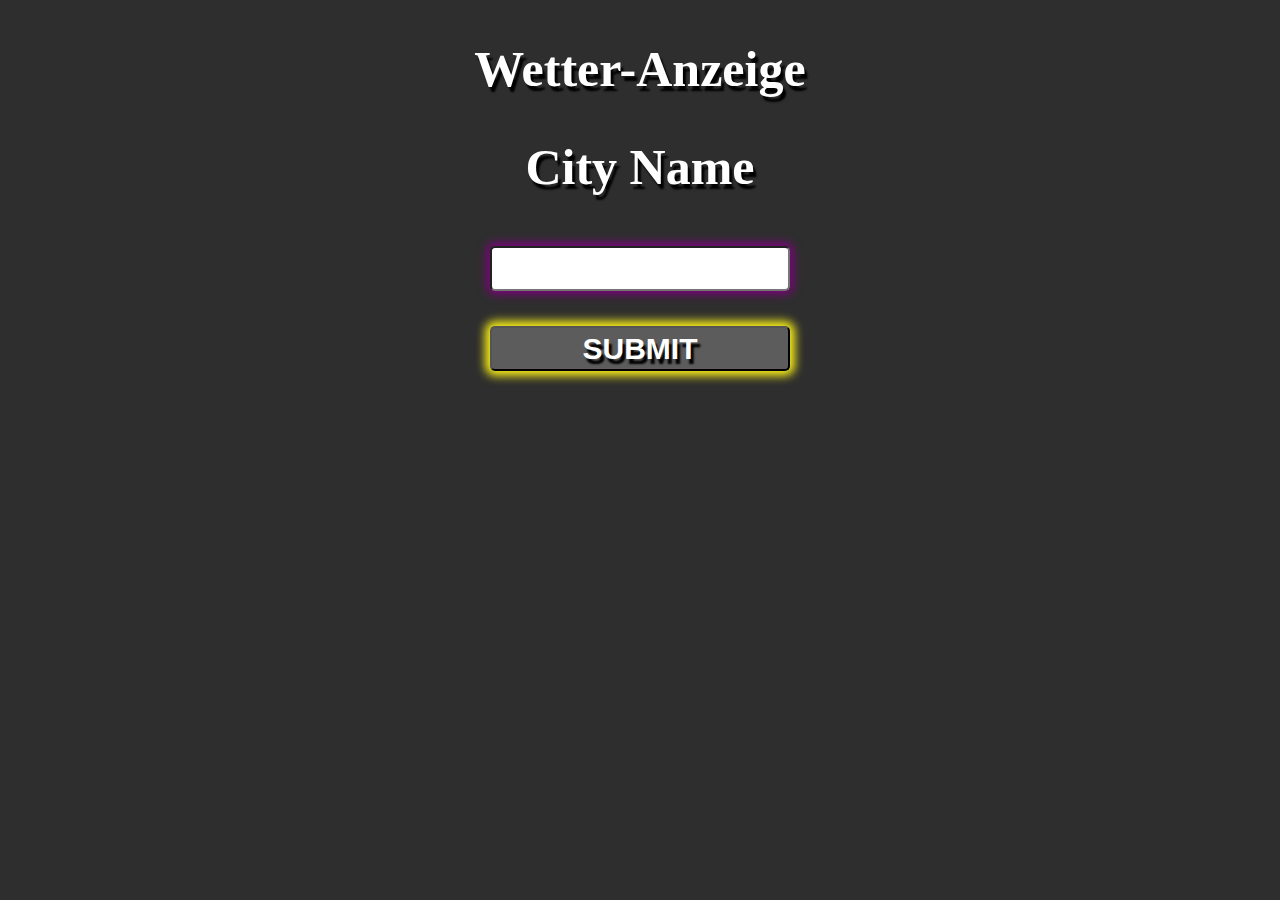
<file: weather_form_1/templates/index.html>
<!DOCTYPE html>
<html lang="de">
    <head>
        <meta charset="UTF-8">
        <meta name="viewport" content="width=device-width, initial-scale=1.0">
        <link rel="stylesheet" href="../static/css/styles.css">
        <title>weather_1_form</title>
    </head>
    <body>
        <section class="home">
            <h2>Wetter-Anzeige</h2>
            <form action="{{ url_for("result") }}" method="post">
                <h2>City Name</h2>
                <input class="city-name-input" type="text" name="city_name">
                <div class="button">
                    <input class="submit" type="submit" value="SUBMIT">
                </div>
            </form>
        </section>
    </body>
</html>
</file>
<file: weather_form_1/static/css/styles.css>
@import url('https://fonts.googleapis.com/css2?family=Poppins&display=swap');
* {
    margin: 0;
    padding: 0;
    box-sizing: border-box;
}
body {
    background: #2e2e2e;
}
.home {
    width: 100%;
    height: 100vh;
    color: #FFFFFF;
    text-shadow: #474747 3px 5px 2px;
    text-shadow: #000 3px 5px 2px;
    display: flex;
    align-items: center;
    flex-direction: column;
}
.home h2 {
    margin-top: 40px;
    font-size: 50px;
    text-align: center;
}
.city-name-input {
    margin-top: 50px;
    text-align: center;
    width: 300px;
    height: 45px;
    font-size: 35px;
    border-radius: 5px;
    box-shadow: 0 0 10px 3px purple;
    background-color: #FFFFFF;
    outline: none;
}
.submit {
    width: 300px;
    height: 45px;
    font-size: 30px;
    font-weight: 800;
    margin-top: 35px;
    text-align: center;
    background-color: #5c5c5c;
    color: #fff;
    border-radius: 5px;
    box-shadow: 0 0 10px 5px #F9F018;
    cursor: pointer;
    text-shadow: #474747 3px 5px 2px;
    text-shadow: #000 3px 5px 2px;
    outline: none;
}
/*----error seite ----*/
.error {
    width: 100%;
    height: 100vh;
    text-align: center;
    background-color: crimson;
    display: flex;
    align-items: center;
    flex-direction: column;
}
.error-message {
    text-align: center;
    margin-top: 30px;
    font-size: 40px;
    color: #FFFFFF;
}
.error-button {
    width: 100px;
    height: 35px;
    padding: 6px;
    font-size: 20px;
    font-weight: 700;
    text-align: center;
    color: #FFFFFF;
    margin-top: 20px;
    border: none;
    border-radius: 5px;
    background-color: darkblue;
    cursor: pointer;
    text-decoration: none;
}

/*---result seite ---*/
.result {
    width: 100%;
    height: 100vh;
    display: flex;
    align-items: center;
    flex-direction: column;
    color: #FFFFFF;
    text-shadow: #474747 3px 5px 2px;
    text-shadow: #000 3px 5px 2px;
}
.result h2 {
    font-size: 50px;
    margin-top: 30px;
    text-transform: uppercase;
}
.container .output {
    font-size: 25px;
    margin-top: 40px;
    text-align: center;
    text-transform: capitalize;
}
.container h3 {
    font-size: 30px;
}
@media (max-width:800px){
    .home h2 {
        margin-top: 20px;
        font-size: 30px;
    }
    .city-name-input {
        margin-top: 50px;
        text-align: center;
        width: 300px;
        height: 35px;
        font-size: 30px;
        background-color: #FFFFFF;
        border: none;
        outline: none;
    }
    .submit {
        width: 300px;
        height: 35px;
        font-size: 25px;
        font-weight: 800;
        margin-top: 30px;
        text-align: center;
        background-color: #5c5c5c;
        color: #fff;
        cursor: pointer;
        text-shadow: #474747 3px 5px 2px;
        text-shadow: #000 3px 5px 2px;
        outline: none;
        border: none;
    }
    .submit:hover {
        font-size: 30px;
    }
    .error-message {
        text-align: center;
        margin-top: 30px;
        font-size: 20px;
        color: #ffffff;
    }
    .result h2 {
        font-size: 25px;
    }
}
</file>
